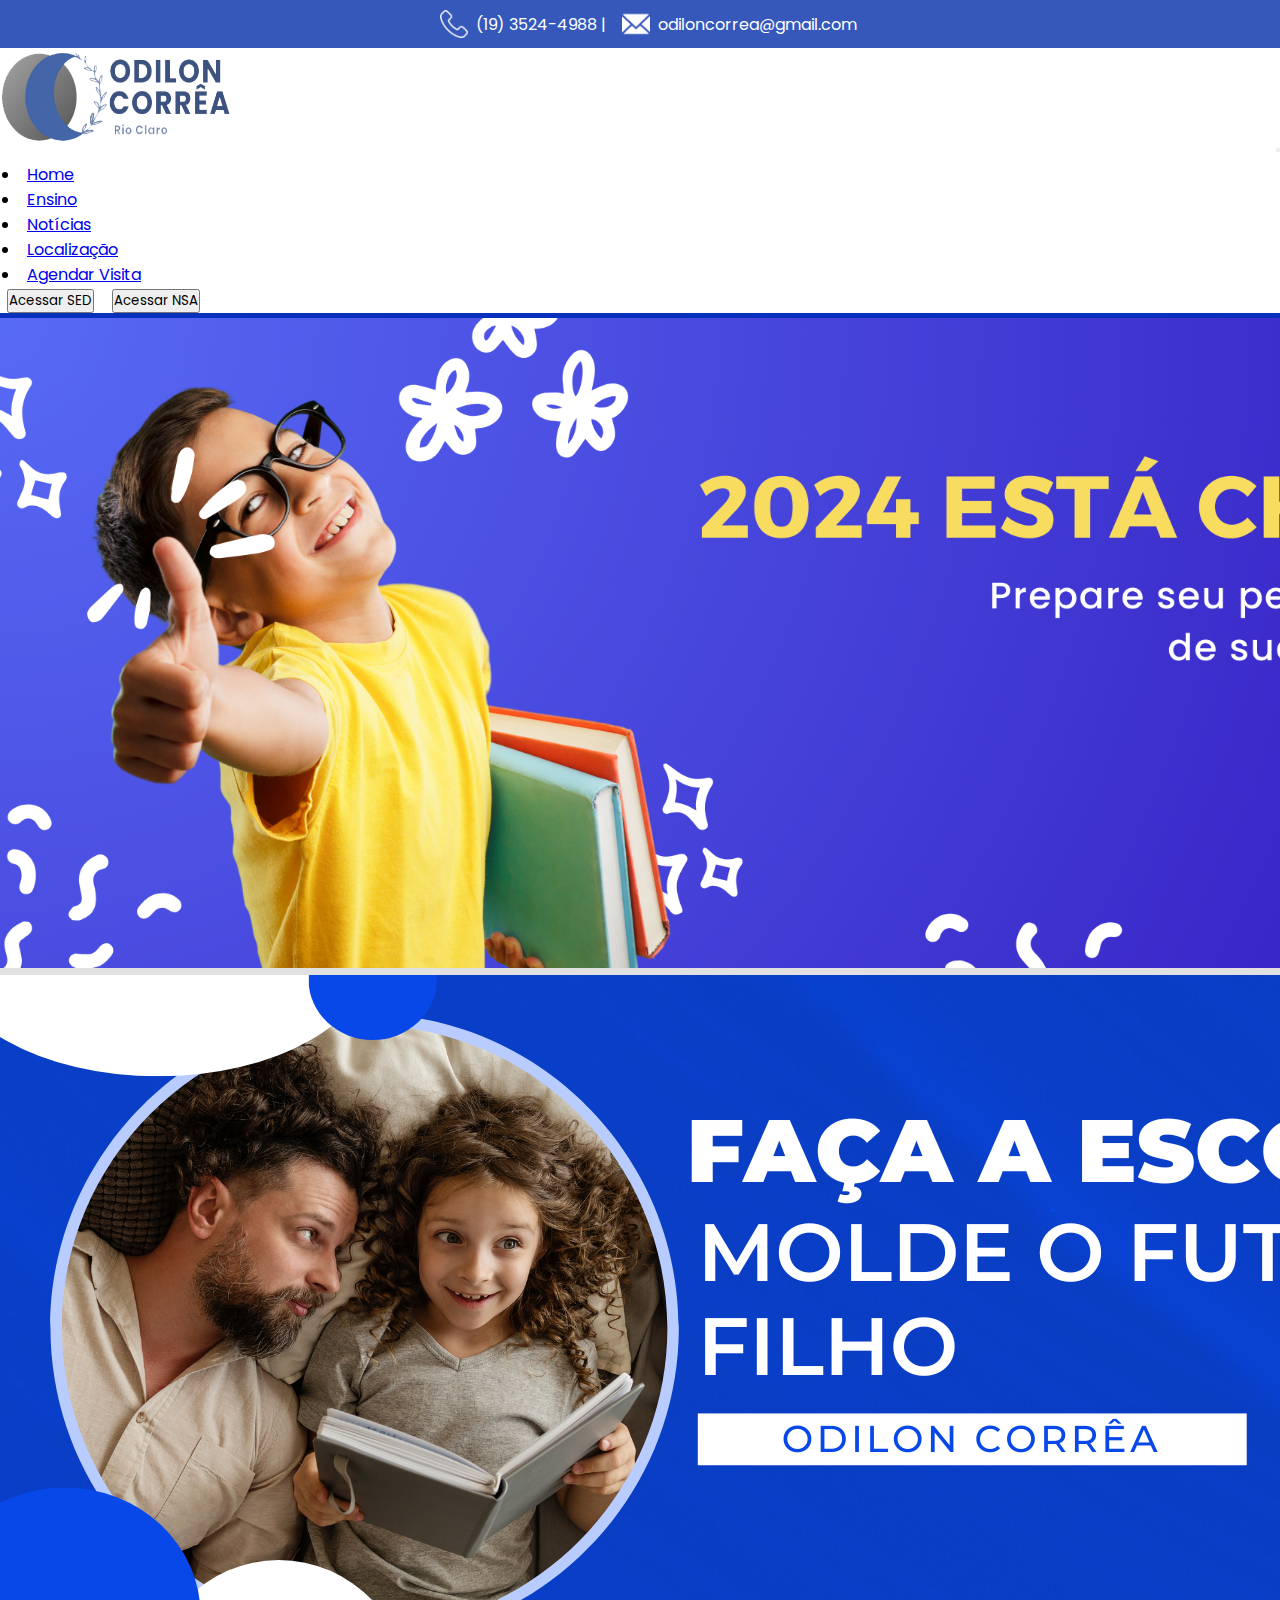
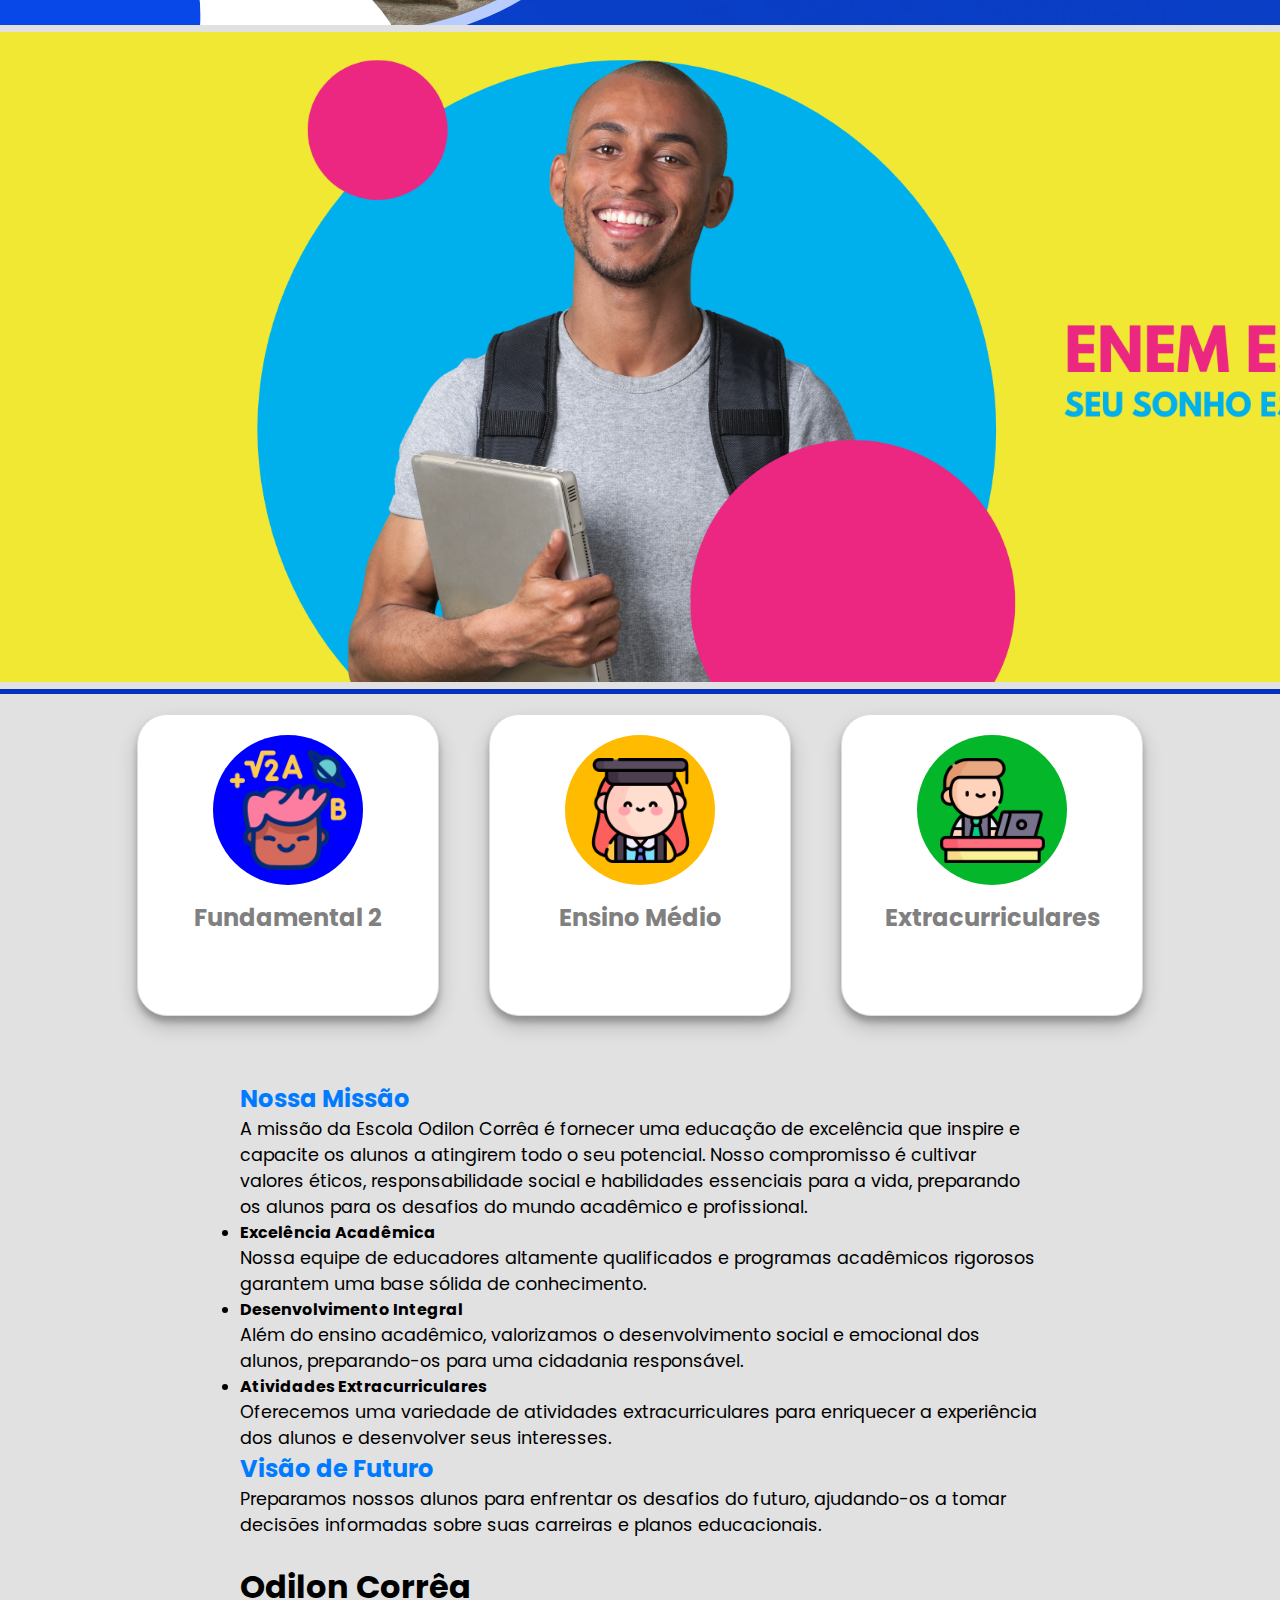
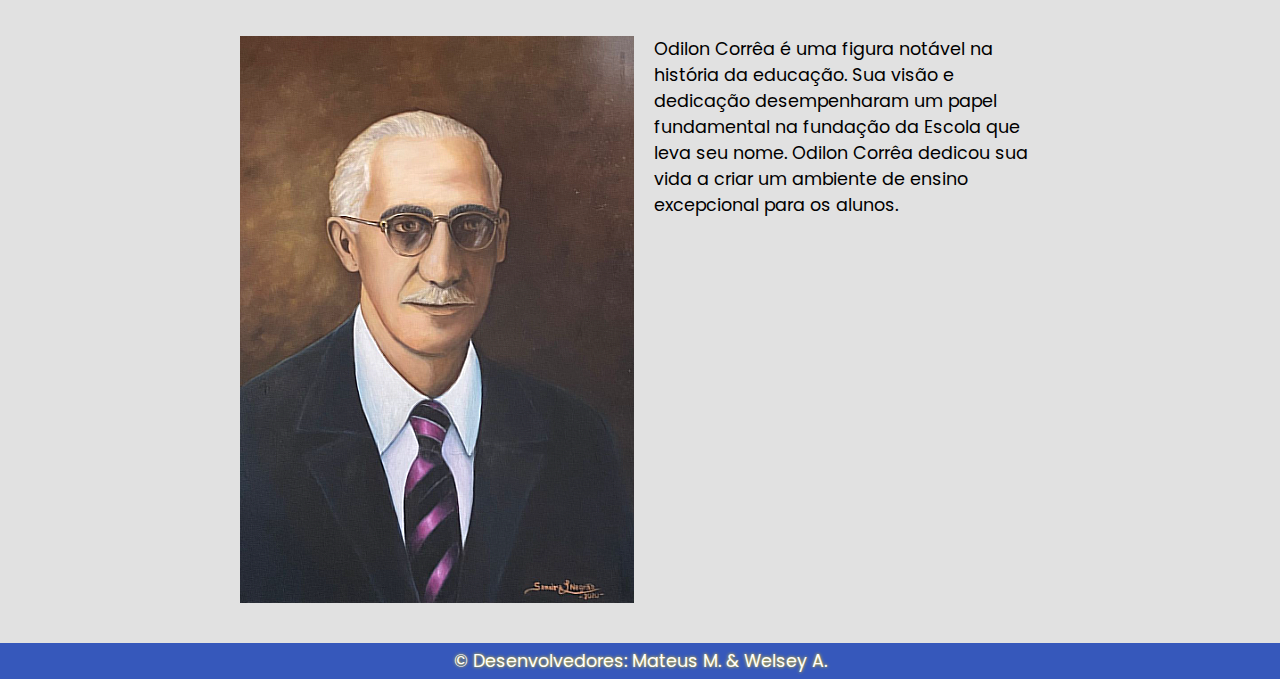
<file: index.html>
<!DOCTYPE html>
<html lang="en">
<head>
 
    <meta charset="UTF-8">
    <meta http-equiv="X-UA-Compatible" content="IE=edge">
    <meta name="viewport" content="width=device-width, initial-scale=1.0">
    <link rel="shortcut icon" href="img/lua icon.png" type="image/x-icon">
    <title>EE Prof. Odilon Corrêa</title>
    <link rel="stylesheet" href="css/odilon.css">
    <link rel="stylesheet" href="https://cdnjs.cloudflare.com/ajax/libs/font-awesome/5.15.3/css/all.min.css">
    <link rel="shortcut icon" href="img/lua icon.png" type="image/x-icon">
    <link href="https://cdn.jsdelivr.net/npm/bootstrap@5.0.2/dist/css/bootstrap.min.css" rel="stylesheet" integrity="sha384-EVSTQN3/azprG1Anm3QDgpJLIm9Nao0Yz1ztcQTwFspd3yD65VohhpuuCOmLASjC" crossorigin="anonymous">
    <script src="https://cdn.jsdelivr.net/npm/bootstrap@5.0.2/dist/js/bootstrap.bundle.min.js" integrity="sha384-MrcW6ZMFYlzcLA8Nl+NtUVF0sA7MsXsP1UyJoMp4YLEuNSfAP+JcXn/tWtIaxVXM" crossorigin="anonymous"></script>
</head>
<body>

  <nav class="nav2">
      <div class="faixa-top">
          <div class="pqp">
              <img src="img/telefone.png"  class="icon">
              <a  href="tel:+551935244988" id="tel" class="num">(19) 3524-4988 |</a>
              <img src="img/email.png"  class="icon">
              <a href="mailto: e021738a@educacao.sp.gov.br?subject=Assunto do email&body=Conteúdo do email que será preenchido automaticamente" id="email">odiloncorrea@gmail.com </a>
              
          </div>
      </div>
  </nav>

  <nav class="navbar navbar-expand-lg navbar-light bg-light">

    <div class="container-fluid">
      <a href="index.html"><img class="lua" src="img/lua.png" width="230px" height="100px" ></a>
      <button class="navbar-toggler" type="button" data-bs-toggle="collapse" data-bs-target="#navbarTogglerDemo01" aria-controls="navbarTogglerDemo01" aria-expanded="false" aria-label="Toggle navigation">
        <span class="navbar-toggler-icon"></span>
      </button>
      <div class="collapse navbar-collapse" id="navbarTogglerDemo01">
        
        <ul class="navbar-nav me-auto mb-2 mb-lg-0">
          <li class="nav-item">
            <a class="nav-link"  href="index.html">Home</a>
          </li>
          <li class="nav-item">
            <a class="nav-link" href="html/Ensino.html">Ensino</a>
          </li>
          <li class="nav-item">
            <a class="nav-link " href="html/Noticias.html">Notícias</a>
          </li>
          <li class="nav-item">
            <a class="nav-link " href="html/Localizacao.html">Localização</a>
          </li>
          <li class="nav-item">
            <a class="nav-link" href="html/Visita.html">Agendar Visita</a>
          </li>
        </ul>
        <a class="nav-link" href="https://sed.educacao.sp.gov.br/" target="_blank"><button class="btn btn-primary" type="button">Acessar SED</button></a>
    <a class="nav-link" href="https://nsa.cps.sp.gov.br/" target="_blank"><button class="btn btn-primary" type="button">Acessar NSA</button></a>
      </div>
    </div>
  </nav>

<div
  class="line">
</div>

<header>
  </header>

  <div id="carouselExampleAutoplaying" class="carousel slide" data-bs-ride="carousel" data-bs-interval="4000">
    <div class="carousel-inner">
      <div class="carousel-item active " >
        <img id="img1" src="img/banner1.png" class="d-block w-100" height="650px" alt="...">
      </div>
      <div class="carousel-item " >
        <img id="img2" src="img/img1.png" class="d-block w-100" height="650px" alt="...">
      </div>
      <div class="carousel-item" >
        <img id="img3" src="img/enem.png" class="d-block w-100" height="650px" alt="...">
      </div>
    </div>
  </div>
  <div class="line">
  </div>
  <div class="container">
    <a href="html/Ensino.html" class="caixa">
        <div class="bola">
            <img id="img01" src="img/estudante.png" alt="Menino Estudante">
        </div>
        <div class="info">
            <h2>Fundamental 2</h2>
        </div>
    </a>
    <a href="html/Ensino.html" class="caixa2">
        <div class="bola2">
            <img id="img02" src="img/atividade.png" alt="Menina Estudante">
        </div>
        <div class="info">
            <h2>Ensino Médio</h2>
        </div>
    </a>
    <a href="html/Ensino.html" class="caixa3">
        <div class="bola3">
            <img id="img02" src="img/aluna.png" alt="Atividade Curricular">
        </div>
        <div class="info">
            <h2>Extracurriculares</h2>
        </div>
    </a>
</div>

  <section class="content"><br>

    <h2>Nossa Missão</h2>
        <p>A missão da Escola Odilon Corrêa é fornecer uma educação de excelência que inspire e capacite os alunos a atingirem todo o seu potencial. Nosso compromisso é cultivar valores éticos, responsabilidade social e habilidades essenciais para a vida, preparando os alunos para os desafios do mundo acadêmico e profissional.</p>
        <div class="highlight">
            <h4><li>Excelência Acadêmica</li></h4>
            <p>Nossa equipe de educadores altamente qualificados e programas acadêmicos rigorosos garantem uma base sólida de conhecimento.</p>
        </div>
        <div class="highlight">
            <h4><li>Desenvolvimento Integral</li></h4>
            <p>Além do ensino acadêmico, valorizamos o desenvolvimento social e emocional dos alunos, preparando-os para uma cidadania responsável.</p>
        </div>
        <div class="highlight">
            <h4><li>Atividades Extracurriculares</li></h4>
            <p>Oferecemos uma variedade de atividades extracurriculares para enriquecer a experiência dos alunos e desenvolver seus interesses.</p>
        </div>
        <h2>Visão de Futuro</h2>
        <p>Preparamos nossos alunos para enfrentar os desafios do futuro, ajudando-os a tomar decisões informadas sobre suas carreiras e planos educacionais.</p><br>
         <h1>Odilon Corrêa</h1><br>
        <div class="conteudo">
          <img src="img/odilon.png" class="img-thumbnail">
          <p> Odilon Corrêa é uma figura notável na história da educação. Sua visão e dedicação desempenharam um papel fundamental na fundação da Escola que leva seu nome. Odilon Corrêa dedicou sua vida a criar um ambiente de ensino excepcional para os alunos.</p>
        </div>
       
</section>




<footer>
  <p>&copy; Desenvolvedores: Mateus M. & Welsey A.</p>
</footer>

</body>
</html>
</file>
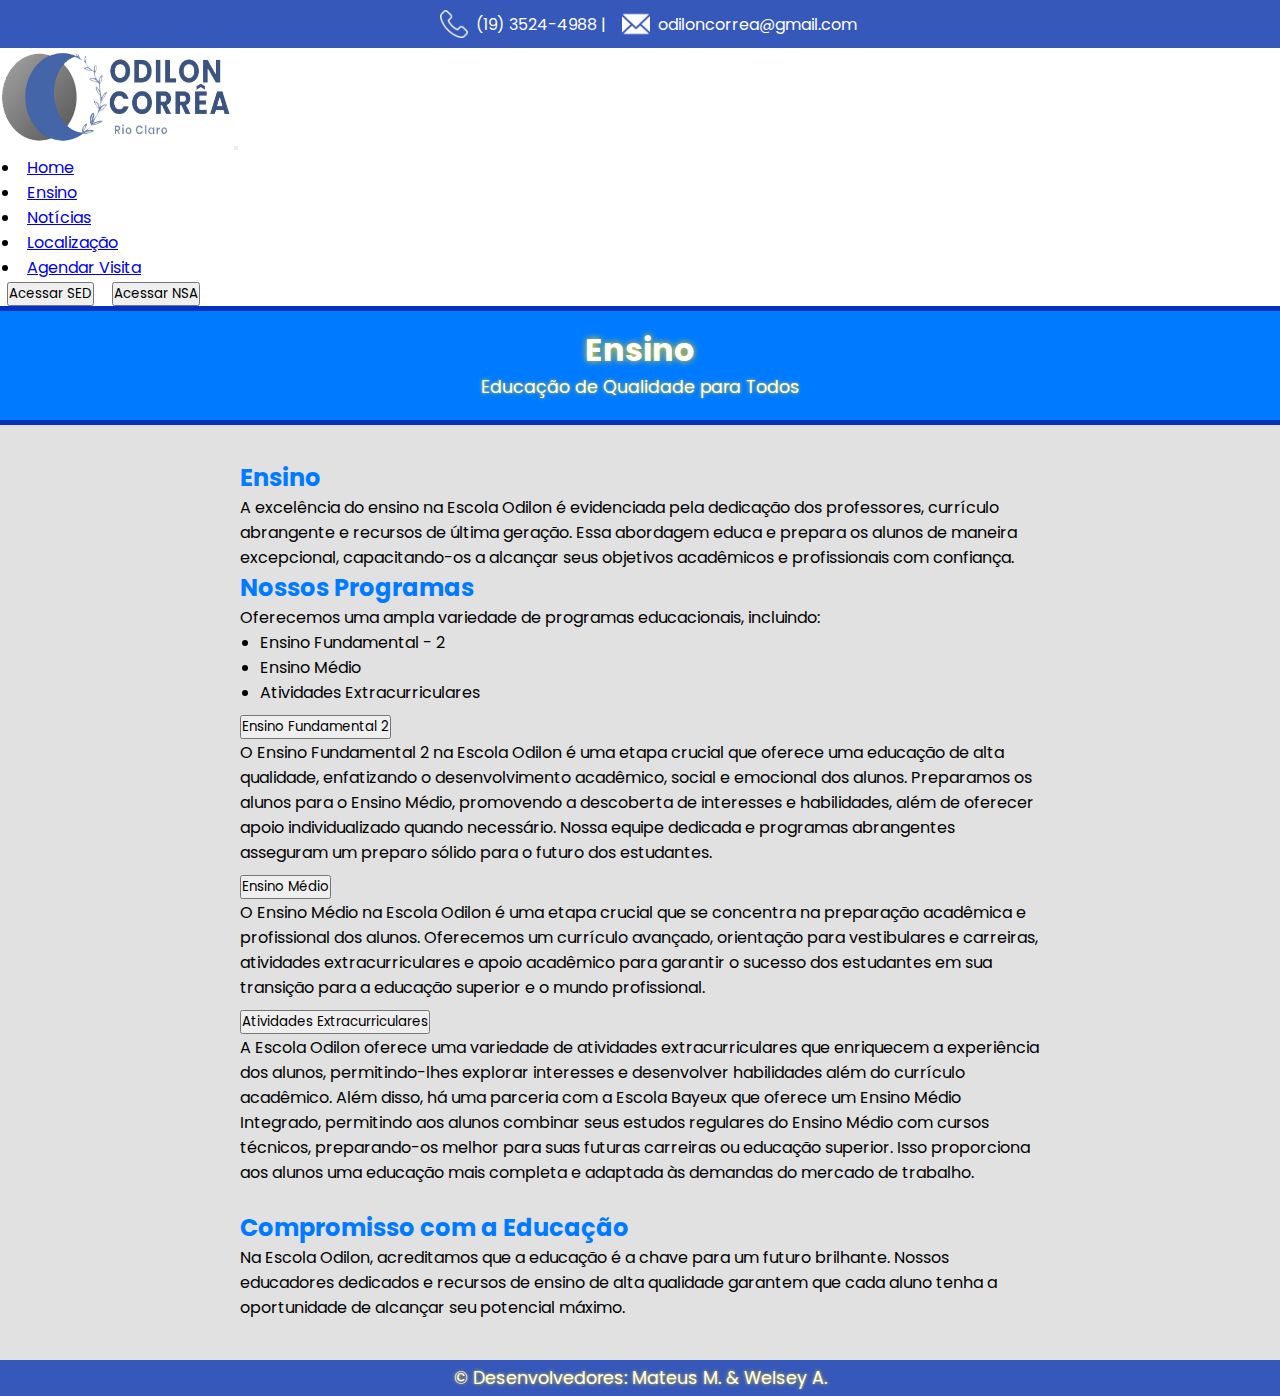
<file: html/Ensino.html>
<!DOCTYPE html>
<html lang="en">
<head>
    <meta charset="UTF-8">
    <meta http-equiv="X-UA-Compatible" content="IE=edge">
    <meta name="viewport" content="width=device-width, initial-scale=1.0">
    <link rel="shortcut icon" href="../img/lua icon.png" type="image/x-icon">
    <title>EE Prof. Odilon Corrêa</title>
    <link rel="stylesheet" href="../css/educacao.css">
    <link rel="stylesheet" href="https://cdnjs.cloudflare.com/ajax/libs/font-awesome/5.15.3/css/all.min.css">
    <link rel="shortcut icon" href="img/lua icon.png" type="image/x-icon">
    <link href="https://cdn.jsdelivr.net/npm/bootstrap@5.0.2/dist/css/bootstrap.min.css" rel="stylesheet" integrity="sha384-EVSTQN3/azprG1Anm3QDgpJLIm9Nao0Yz1ztcQTwFspd3yD65VohhpuuCOmLASjC" crossorigin="anonymous">
    <script src="https://cdn.jsdelivr.net/npm/bootstrap@5.0.2/dist/js/bootstrap.bundle.min.js" integrity="sha384-MrcW6ZMFYlzcLA8Nl+NtUVF0sA7MsXsP1UyJoMp4YLEuNSfAP+JcXn/tWtIaxVXM" crossorigin="anonymous"></script>
</head>
<body>
  <nav class="nav2">
    <div class="faixa-top">
        <div class="pqp">
            <img src="../img/telefone.png"  class="icon">
            <a  href="tel:+551935244988" id="tel" class="num">(19) 3524-4988 |</a>
            <img src="../img/email.png"  class="icon">
            <a href="mailto: e021738a@educacao.sp.gov.br?subject=Assunto do email&body=Conteúdo do email que será preenchido automaticamente" id="email">odiloncorrea@gmail.com </a>
            
        </div>
    </div>
</nav>

  <nav class="navbar navbar-expand-lg navbar-light bg-light">
    <div class="container-fluid">
      <a href="../index.html"><img class="lua" src="../img/lua.png" width="230px" height="100px" ></a>
      <button class="navbar-toggler" type="button" data-bs-toggle="collapse" data-bs-target="#navbarTogglerDemo01" aria-controls="navbarTogglerDemo01" aria-expanded="false" aria-label="Toggle navigation">
        <span class="navbar-toggler-icon"></span>
      </button>
      <div class="collapse navbar-collapse" id="navbarTogglerDemo01">
        
        <ul class="navbar-nav me-auto mb-2 mb-lg-0">
          <li class="nav-item">
            <a class="nav-link"  href="../index.html">Home</a>
          </li>
          <li class="nav-item">
            <a class="nav-link" href="Ensino.html">Ensino</a>
          </li>
          <li class="nav-item">
            <a class="nav-link " href="Noticias.html">Notícias</a>
          </li>
          <li class="nav-item">
            <a class="nav-link " href="Localizacao.html">Localização</a>
          </li>
          <li class="nav-item">
            <a class="nav-link" href="Visita.html">Agendar Visita</a>
          </li>
        </ul>
        <a class="nav-link" href="https://sed.educacao.sp.gov.br/" target="_blank"><button class="btn btn-primary" type="button">Acessar SED</button></a>
    <a class="nav-link" href="https://nsa.cps.sp.gov.br/" target="_blank"><button class="btn btn-primary" type="button">Acessar NSA</button></a>
      </div>
    </div>
  </nav>
  
<div class="line">
</div>
<header class="header">
  <h1>Ensino</h1>
  <p>Educação de Qualidade para Todos</p>
</header>
<div class="line">
</div>

<section class="content">

  <h2>Ensino</h2>
  <p>A excelência do ensino na Escola Odilon é evidenciada pela dedicação dos professores, currículo abrangente e recursos de última geração. Essa abordagem educa e prepara os alunos de maneira excepcional, capacitando-os a alcançar seus objetivos acadêmicos e profissionais com confiança.</p>
  <h2>Nossos Programas</h2>
  <p>Oferecemos uma ampla variedade de programas educacionais, incluindo:</p>
  <ul>
      <li>Ensino Fundamental - 2</li>
      <li>Ensino Médio</li>
      <li>Atividades Extracurriculares</li>
      
  </ul>
  <div class="accordion" id="accordionExample">
    <div class="accordion-item">
      <h2 class="accordion-header">
        <button class="accordion-button " type="button" data-bs-toggle="collapse" data-bs-target="#collapseOne" aria-expanded="true" aria-controls="collapseOne">
          Ensino Fundamental 2 
        </button>
      </h2>
      <div id="collapseOne" class="accordion-collapse collapse show" data-bs-parent="#accordionExample">
        <div id="text_ensino" class="accordion-body">
          O Ensino Fundamental 2 na Escola Odilon é uma etapa crucial que oferece uma educação de alta qualidade, enfatizando o desenvolvimento acadêmico, social e emocional dos alunos. Preparamos os alunos para o Ensino Médio, promovendo a descoberta de interesses e habilidades, além de oferecer apoio individualizado quando necessário. Nossa equipe dedicada e programas abrangentes asseguram um preparo sólido para o futuro dos estudantes.
        </div>
      </div>
    </div>
    <div class="accordion-item">
      <h2 class="accordion-header">
        <button class="accordion-button collapsed" type="button" data-bs-toggle="collapse" data-bs-target="#collapseTwo" aria-expanded="false" aria-controls="collapseTwo">
          Ensino Médio
        </button>
      </h2>
      <div id="collapseTwo" class="accordion-collapse collapse" data-bs-parent="#accordionExample">
        <div id="text_ensino" class="accordion-body">
          O Ensino Médio na Escola Odilon é uma etapa crucial que se concentra na preparação acadêmica e profissional dos alunos. Oferecemos um currículo avançado, orientação para vestibulares e carreiras, atividades extracurriculares e apoio acadêmico para garantir o sucesso dos estudantes em sua transição para a educação superior e o mundo profissional.
        </div>
      </div>
    </div>
    <div class="accordion-item">
      <h2 class="accordion-header">
        <button class="accordion-button collapsed" type="button" data-bs-toggle="collapse" data-bs-target="#collapseThree" aria-expanded="false" aria-controls="collapseThree">
          Atividades Extracurriculares
        </button>
      </h2>
      <div id="collapseThree" class="accordion-collapse collapse" data-bs-parent="#accordionExample">
        <div id="text_ensino" class="accordion-body">
          A Escola Odilon oferece uma variedade de atividades extracurriculares que enriquecem a experiência dos alunos, permitindo-lhes explorar interesses e desenvolver habilidades além do currículo acadêmico. Além disso, há uma parceria com a Escola Bayeux que oferece um Ensino Médio Integrado, permitindo aos alunos combinar seus estudos regulares do Ensino Médio com cursos técnicos, preparando-os melhor para suas futuras carreiras ou educação superior. Isso proporciona aos alunos uma educação mais completa e adaptada às demandas do mercado de trabalho.
        </div>
      </div>
    </div>
    
  </div><br>
  <h2>Compromisso com a Educação</h2>
  <p>Na Escola Odilon, acreditamos que a educação é a chave para um futuro brilhante. Nossos educadores dedicados e recursos de ensino de alta qualidade garantem que cada aluno tenha a oportunidade de alcançar seu potencial máximo.</p>
</section>

<footer>
  <p>&copy; Desenvolvedores: Mateus M. & Welsey A.</p>
</footer>
</body>
</html>
</file>
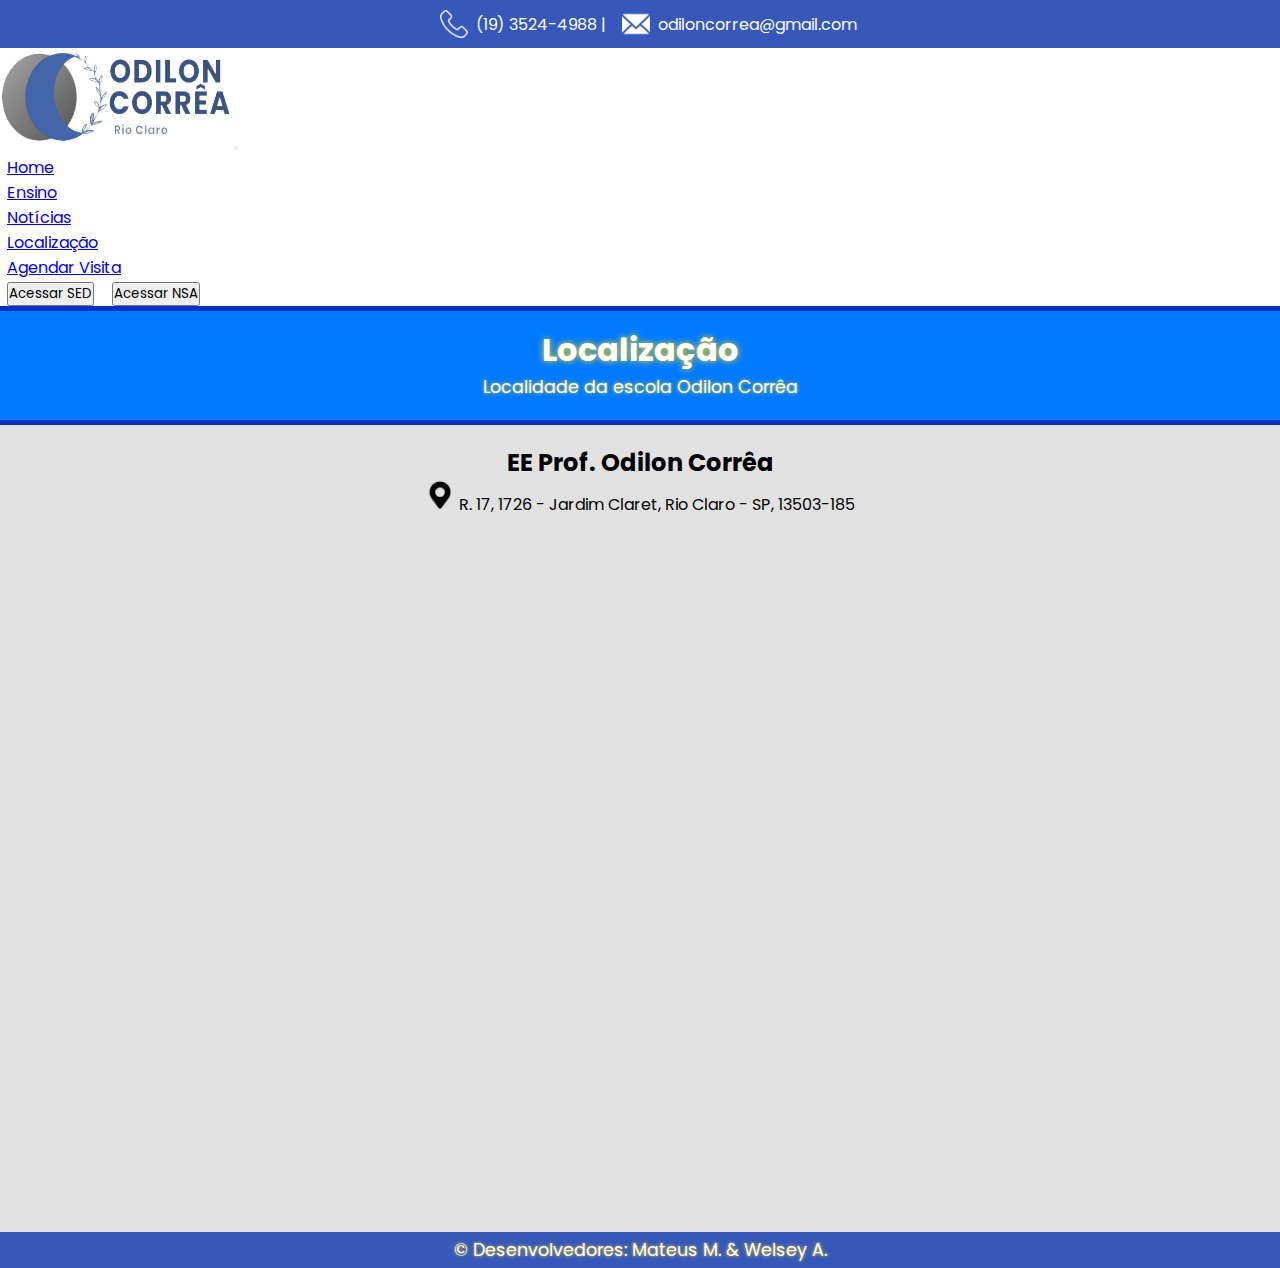
<file: html/Localizacao.html>
<!DOCTYPE html>
<html lang="en">
<head>
    <meta charset="UTF-8">
    <meta http-equiv="X-UA-Compatible" content="IE=edge">
    <meta name="viewport" content="width=device-width, initial-scale=1.0">
    <link rel="shortcut icon" href="../img/lua icon.png" type="image/x-icon">
    <title>EE Prof. Odilon Corrêa</title>
    <link rel="stylesheet" href="../css/local.css">
    <link rel="stylesheet" href="https://cdnjs.cloudflare.com/ajax/libs/font-awesome/5.15.3/css/all.min.css">
    <link href="https://cdn.jsdelivr.net/npm/bootstrap@5.0.2/dist/css/bootstrap.min.css" rel="stylesheet" integrity="sha384-EVSTQN3/azprG1Anm3QDgpJLIm9Nao0Yz1ztcQTwFspd3yD65VohhpuuCOmLASjC" crossorigin="anonymous">
    <script src="https://cdn.jsdelivr.net/npm/bootstrap@5.0.2/dist/js/bootstrap.bundle.min.js" integrity="sha384-MrcW6ZMFYlzcLA8Nl+NtUVF0sA7MsXsP1UyJoMp4YLEuNSfAP+JcXn/tWtIaxVXM" crossorigin="anonymous"></script>
</head>
<body>
  <nav class="nav2">
    <div class="faixa-top">
        <div class="pqp">
            <img src="../img/telefone.png"  class="icon">
            <a  href="tel:+551935244988" id="tel" class="num">(19) 3524-4988 |</a>
            <img src="../img/email.png"  class="icon">
            <a href="mailto: e021738a@educacao.sp.gov.br?subject=Assunto do email&body=Conteúdo do email que será preenchido automaticamente" id="email">odiloncorrea@gmail.com </a>  
        </div>
    </div>
</nav>

    <nav class="navbar navbar-expand-lg navbar-light bg-light">
      <div class="container-fluid">
        <a href="../index.html"><img class="lua" src="../img/lua.png" width="230px" height="100px" ></a>
        <button class="navbar-toggler" type="button" data-bs-toggle="collapse" data-bs-target="#navbarTogglerDemo01" aria-controls="navbarTogglerDemo01" aria-expanded="false" aria-label="Toggle navigation">
          <span class="navbar-toggler-icon"></span>
        </button>
        <div class="collapse navbar-collapse" id="navbarTogglerDemo01">
          
          <ul class="navbar-nav me-auto mb-2 mb-lg-0">
            <li class="nav-item">
              <a class="nav-link"  href="../index.html">Home</a>
            </li>
            <li class="nav-item">
              <a class="nav-link" href="Ensino.html">Ensino</a>
            </li>
            <li class="nav-item">
              <a class="nav-link " href="Noticias.html">Notícias</a>
            </li>
            <li class="nav-item">
              <a class="nav-link " href="Localizacao.html">Localização</a>
            </li>
            <li class="nav-item">
              <a class="nav-link" href="Visita.html">Agendar Visita</a>
            </li>
          </ul>
          <a class="nav-link" href="https://sed.educacao.sp.gov.br/" target="_blank"><button class="btn btn-primary" type="button">Acessar SED</button></a>
      <a class="nav-link" href="https://nsa.cps.sp.gov.br/" target="_blank"><button class="btn btn-primary" type="button">Acessar NSA</button></a>
        </div>
      </div>
    </nav>
    
  <div class="line">
  </div>
  <header class="header">
    <h1>Localização</h1>
    <p>Localidade da escola Odilon Corrêa</p>
</header>
<div class="line">
</div>

<div class="localidade">
  <h2>EE Prof. Odilon Corrêa</h2>
  <img  src="../img/localizacao.png" alt=""> R. 17, 1726 - Jardim Claret, Rio Claro - SP, 13503-185

</div>

<div id="mapa">
  <iframe src="https://www.google.com/maps/embed?pb=!1m18!1m12!1m3!1d3688.5577426222717!2d-47.57858061364818!3d-22.408023967645796!2m3!1f0!2f0!3f0!3m2!1i1024!2i768!4f13.1!3m3!1m2!1s0x94c7db1af612440b%3A0xd460c0a62c020906!2sEE%20Prof.%20Odilon%20Corr%C3%AAa!5e0!3m2!1spt-BR!2sbr!4v1696000064221!5m2!1spt-BR!2sbr" allowfullscreen="" loading="lazy" referrerpolicy="no-referrer-when-downgrade"></iframe>
</div>

  <footer>
    <p>&copy; Desenvolvedores: Mateus M. & Welsey A.</p>
  </footer>
</body>
</html>
</file>
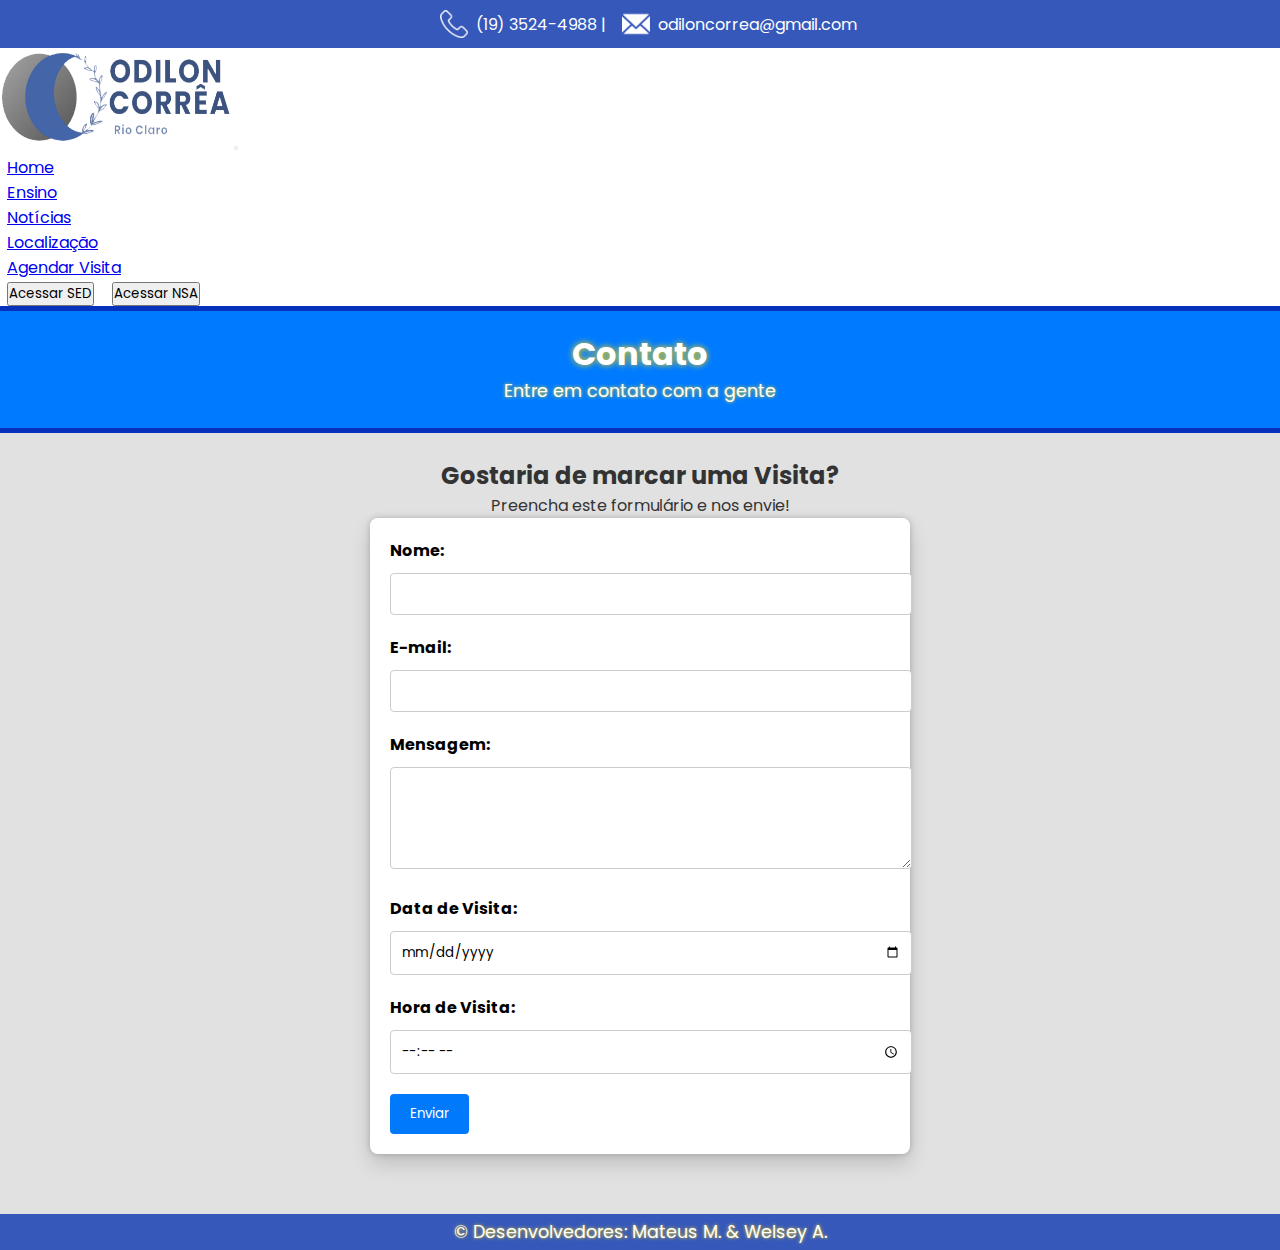
<file: html/Visita.html>
<!DOCTYPE html>
<html lang="en">
<head>
    <meta charset="UTF-8">
    <meta http-equiv="X-UA-Compatible" content="IE=edge">
    <meta name="viewport" content="width=device-width, initial-scale=1.0">
    <link rel="shortcut icon" href="../img/lua icon.png" type="image/x-icon">
    <title>EE Prof. Odilon Corrêa</title>
    <script src="../Js/script.js"></script>
    <link rel="stylesheet" href="../css/contato.css">
    <link rel="stylesheet" href="https://cdnjs.cloudflare.com/ajax/libs/font-awesome/5.15.3/css/all.min.css">
    <link rel="shortcut icon" href="img/lua icon.png" type="image/x-icon">
    <link href="https://cdn.jsdelivr.net/npm/bootstrap@5.0.2/dist/css/bootstrap.min.css" rel="stylesheet" integrity="sha384-EVSTQN3/azprG1Anm3QDgpJLIm9Nao0Yz1ztcQTwFspd3yD65VohhpuuCOmLASjC" crossorigin="anonymous">
    <script src="https://cdn.jsdelivr.net/npm/bootstrap@5.0.2/dist/js/bootstrap.bundle.min.js" integrity="sha384-MrcW6ZMFYlzcLA8Nl+NtUVF0sA7MsXsP1UyJoMp4YLEuNSfAP+JcXn/tWtIaxVXM" crossorigin="anonymous"></script>
</head>
<body>
  <nav class="nav2">
    <div class="faixa-top">
        <div class="pqp">
            <img src="../img/telefone.png"  class="icon">
            <a  href="tel:+551935244988" id="tel" class="num">(19) 3524-4988 |</a>
            <img src="../img/email.png"  class="icon">
            <a href="mailto: e021738a@educacao.sp.gov.br?subject=Assunto do email&body=Conteúdo do email que será preenchido automaticamente" id="email">odiloncorrea@gmail.com </a>
            
        </div>
    </div>
</nav>

  <nav class="navbar navbar-expand-lg navbar-light bg-light">
    <div class="container-fluid">
      <a href="../index.html"><img class="lua" src="../img/lua.png" width="230px" height="100px" ></a>
      <button class="navbar-toggler" type="button" data-bs-toggle="collapse" data-bs-target="#navbarTogglerDemo01" aria-controls="navbarTogglerDemo01" aria-expanded="false" aria-label="Toggle navigation">
        <span class="navbar-toggler-icon"></span>
      </button>
      <div class="collapse navbar-collapse" id="navbarTogglerDemo01">
        <ul class="navbar-nav me-auto mb-2 mb-lg-0">
          <li class="nav-item">
            <a class="nav-link"  href="../index.html">Home</a>
          </li>
          <li class="nav-item">
            <a class="nav-link" href="Ensino.html">Ensino</a>
          </li>
          <li class="nav-item">
            <a class="nav-link " href="Noticias.html">Notícias</a>
          </li>
          <li class="nav-item">
            <a class="nav-link " href="Localizacao.html">Localização</a>
          </li>
          <li class="nav-item">
            <a class="nav-link" href="Visita.html">Agendar Visita</a>
          </li>
        </ul>
        <a class="nav-link" href="https://sed.educacao.sp.gov.br/" target="_blank"><button class="btn btn-primary" type="button">Acessar SED</button></a>
    <a class="nav-link" href="https://nsa.cps.sp.gov.br/" target="_blank"><button class="btn btn-primary" type="button">Acessar NSA</button></a>
      </div>
    </div>
  </nav>
  
  <div
  class="line">
</div>

<header class="header">
  <h1>Contato</h1>
  <p>Entre em contato com a gente</p>
</header>

<div class="line">
</div>

  <div class="formulario">
    
    <h2>Gostaria de marcar uma Visita?</h2>
    <p>Preencha este formulário e nos envie!</p>
  
    <form>
        <label for="nome">Nome:</label>
        <input type="text" id="nome" name="nome" required>
        
        <label for="email">E-mail:</label>
        <input type="email" id="email01" name="email" required>
        
        <label for="mensagem">Mensagem:</label>
        <textarea id="mensagem" name="mensagem" rows="4" required></textarea>
        
        <label for="data_visita">Data de Visita:</label>
        <input type="date" id="data_visita" name="data_visita" required>
        
        <label for="hora_visita">Hora de Visita:</label>
        <input type="time" id="hora_visita" name="hora_visita" required>
        
        <input type="submit" onclick="enviar()" value="Enviar">
    </form></div>
  
  
  <footer>
  <p>&copy; Desenvolvedores: Mateus M. & Welsey A.</p>
  </footer>

</body>
</html>
</file>
<file: css/odilon.css>
@import url('https://fonts.googleapis.com/css2?family=Poppins:wght@500&display=swap');
*{
    padding: 0;
    margin: 0;
    font-family: Poppins;
    
}
.nav2{
    margin: 0;
    
}
.faixa-top{
    background-color: rgb(54, 88, 187);
    color: #fff;
    margin: 0%;
    height: 3rem;
    display: flex;
}
.pqp{
    margin-right: auto;
    margin-left: auto;
    align-items: center;
    display: flex;
}
.icon{
    height: 1.75rem;
    width: 1.75rem;
    margin-right: 0.5em;
    margin-left: 1em;
   
}
#icon2{
    padding: 0.2em;
    margin-right: 0.5rem;
    right: initial;
}
#email{
    text-decoration: none;
    color: white;
}
a.num{
    color: white;
    text-decoration: none;
}

.navbar{
    background-color: white;
}
.line{
    content: '';
    width: 100%;
    height: 5px;
    background-color: #0731bd;
    position: absolute;
    
}
.fab{
    font-size: 1.7rem;
    
}
body{
    background-color: rgb(225, 225, 225);
}
.hm{
    display: inline-flex;
    padding-left: 40rem;
    padding-top: 1rem;
    padding-bottom: 1rem;
    
}

header {
    padding: 2.5px;
}

h1 {
    margin: 0;
}

p {
    font-size: 1.1rem;
}

.content {
    max-width: 800px;
    margin: 20px auto;
    padding: 20px;
}

h2 {
    color: #007BFF;
}

ul {
    list-style-type: disc;
    padding-left: 20px;
}

footer {
    background-color: rgb(54, 88, 187);
    color: white;
    text-align: center;
    padding: 5px 0;
    width: 100%;
    text-shadow: gold 0 0 0.2em;
}

a.num:hover{
    color: rgb(190, 190, 190);
}

#email:hover{
    color: rgb(190, 190, 190);
}

.caixa {
    
    width: 300px;
    height: 300px;
    background-color: white;
    display: flex;
    flex-direction: column;
    justify-content: flex-start;
    align-items: center;
    overflow: hidden;
    transition: all 0.3s ease;
    position: relative;
    border: 1px solid #ddd;
    border-radius: 30px;
    margin-top: 15px;
    text-decoration: none;
    box-shadow: 0 10px 20px rgba(0, 0, 0, 0.19), 0 6px 6px rgba(0, 0, 0, 0.23);
}

.bola {
    width: 150px;
    height: 150px;
    background-color: blue;
    border-radius: 50%;
    display: flex;
    flex-direction: column;
    justify-content: center;
    align-items: center;
    transition: background-color 0.3s ease, transform 0.3s ease;
    margin-top: 20px;
}


.caixa:hover {
    transform: scale(1.1);
    background-color: blue;
}

.caixa:hover .bola {
    background-color: white;
    color: blue;
}

.caixa:hover h2{
    color: white;
}

.caixa h2{

    color: gray;
    margin: 0;
    font-weight: bold;

}

.caixa2 {
    
    width: 300px;
    height: 300px;
    background-color: white;
    display: flex;
    flex-direction: column;
    justify-content: flex-start;
    align-items: center;
    overflow: hidden;
    transition: all 0.3s ease;
    position: relative;
    border: 1px solid #ddd;
    border-radius: 30px;
    margin-left: 50px;
    margin-right: 50px;
    margin-top: 15px;
    text-decoration: none;
    box-shadow: 0 10px 20px rgba(0, 0, 0, 0.19), 0 6px 6px rgba(0, 0, 0, 0.23);
}

.bola2 {
    width: 150px;
    height: 150px;
    background-color: rgb(255, 187, 0);
    border-radius: 50%;
    display: flex;
    flex-direction: column;
    justify-content: center;
    align-items: center;
    transition: background-color 0.3s ease, transform 0.3s ease;
    margin-top: 20px;
}


.caixa2:hover {
    transform: scale(1.1);
    background-color: rgb(255, 174, 0);
}

.caixa2:hover .bola2 {
    background-color: white;
    color: rgb(255, 153, 0);
}

.caixa2:hover h2{
    color: white;
}
.caixa2 h2{


    color: gray;
    margin: 0;
    font-weight: bold;

}

.caixa3 {
    
    width: 300px;
    height: 300px;
    background-color: white;
    display: flex;
    flex-direction: column;
    justify-content: flex-start;
    align-items: center;
    overflow: hidden;
    transition: all 0.3s ease;
    position: relative;
    border: 1px solid #ddd;
    border-radius: 30px;
    margin-top: 15px;
    text-decoration: none;
    box-shadow: 0 10px 20px rgba(0, 0, 0, 0.19), 0 6px 6px rgba(0, 0, 0, 0.23);
}

.bola3 {
    width: 150px;
    height: 150px;
    background-color: rgb(3, 182, 42);
    border-radius: 50%;
    display: flex;
    flex-direction: column;
    justify-content: center;
    align-items: center;
    transition: background-color 0.3s ease, transform 0.3s ease;
    margin-top: 20px;
}


.caixa3:hover {
    transform: scale(1.1);
    background-color: rgb(3, 182, 42);
}

.caixa3:hover .bola3 {
    background-color: white;
    color: rgb(3, 182, 42);
}

.caixa3:hover h2{
    color: white;
}
.caixa3 h2{


    color: gray;
    margin: 0;
    font-weight: bold;

}

@media screen and (max-width:765px) {
    .caixa {
        width: 100%; /* Ocupa toda a largura disponível */
        height: 200px;
        margin: 0; /* Remove a margem superior */
    }

    .bola {
        width: 100px; /* Tamanho menor para a bola */
        height: 100px;
    }

    .caixa h2 {
        font-size: 16px; /* Tamanho de fonte menor */
    }

    .caixa2 {
        width: 100%; /* Ocupa toda a largura disponível */
        height: 200px;
        margin: 10px; /* Remove a margem superior */
    }

    .bola2 {
        width: 100px; /* Tamanho menor para a bola */
        height: 100px;
    }

    .caixa2 h2 {
        font-size: 16px; /* Tamanho de fonte menor */
    }
    .caixa3 {
        width: 100%; /* Ocupa toda a largura disponível */
        height: 200px;
        margin: 0; /* Remove a margem superior */
    }

    .bola3 {
        width: 100px; /* Tamanho menor para a bola */
        height: 100px;
    }

    .caixa3 h2 {
        font-size: 16px; /* Tamanho de fonte menor */
    }

    #img1{
        width: 200px;
        height: 500px;
    }
    
    
    #img2{
        width: 200px;
        height: 500px;
    }

    #img3{
        width: 200px;
        height: 500px;
    }

}
@media screen and (max-width:650px) {
    .caixa {
        width: 100%; /* Ocupa toda a largura disponível */
        height: 200px;
        margin: 0; /* Remove a margem superior */
    }

    .bola {
        width: 100px; /* Tamanho menor para a bola */
        height: 100px;
    }

    .caixa h2 {
        font-size: 16px; /* Tamanho de fonte menor */
    }

    .caixa2 {
        width: 100%; /* Ocupa toda a largura disponível */
        height: 200px;
        margin: 10px; /* Remove a margem superior */
    }

    .bola2 {
        width: 100px; /* Tamanho menor para a bola */
        height: 100px;
    }

    .caixa2 h2 {
        font-size: 16px; /* Tamanho de fonte menor */
    }
    .caixa3 {
        width: 100%; /* Ocupa toda a largura disponível */
        height: 200px;
        margin: 0; /* Remove a margem superior */
    }

    .bola3 {
        width: 100px; /* Tamanho menor para a bola */
        height: 100px;
    }

    .caixa3 h2 {
        font-size: 16px; /* Tamanho de fonte menor */
    }

    #img1{
        width: 200px;
        height: 400px;
    }
    
    
    #img2{
        width: 200px;
        height: 400px;
    }

    #img3{
        width: 200px;
        height: 400px;
    }

    
}

@media screen and (max-width:550px) {
    .caixa {
        width: 100%; /* Ocupa toda a largura disponível */
        height: 200px;
        margin: 0; /* Remove a margem superior */
    }

    .bola {
        width: 100px; /* Tamanho menor para a bola */
        height: 100px;
    }

    .caixa h2 {
        font-size: 16px; /* Tamanho de fonte menor */
    }

    .caixa2 {
        width: 100%; /* Ocupa toda a largura disponível */
        height: 200px;
        margin: 10px; /* Remove a margem superior */
    }

    .bola2 {
        width: 100px; /* Tamanho menor para a bola */
        height: 100px;
    }

    .caixa2 h2 {
        font-size: 16px; /* Tamanho de fonte menor */
    }
    .caixa3 {
        width: 100%; /* Ocupa toda a largura disponível */
        height: 200px;
        margin: 0; /* Remove a margem superior */
    }

    .bola3 {
        width: 100px; /* Tamanho menor para a bola */
        height: 100px;
    }

    .caixa3 h2 {
        font-size: 16px; /* Tamanho de fonte menor */
    }

    #img1{
        width: 200px;
        height: 300px;
    }
    
    
    #img2{
        width: 200px;
        height: 300px;
    }

    #img3{
        width: 200px;
        height: 300px;
    }

    
}

@media screen and (max-width:450px) {
    .caixa {
        width: 100%; /* Ocupa toda a largura disponível */
        height: 170px;
        margin: 0; /* Remove a margem superior */
    }

    .bola {
        width: 80px; /* Tamanho menor para a bola */
        height: 80px;
    }

    .caixa h2 {
        font-size: 12px; /* Tamanho de fonte menor */
    }

    .caixa2 {
        width: 100%; /* Ocupa toda a largura disponível */
        height: 170px;
        margin: 10px; /* Remove a margem superior */
    }

    .bola2 {
        width: 80px; /* Tamanho menor para a bola */
        height: 80px;
    }

    .caixa2 h2 {
        font-size: 12px; /* Tamanho de fonte menor */
    }
    
    .caixa3 {
        width: 100%; /* Ocupa toda a largura disponível */
        height: 170px;
        margin: 0; /* Remove a margem superior */
    }

    .bola3 {
        width: 80px; /* Tamanho menor para a bola */
        height: 80px;
    }

    .caixa3 h2 {
        font-size: 12px; /* Tamanho de fonte menor */
    }

    #img1{
        width: 150px;
        height: 150px;
    }
    
    
    #img2{
        width: 150px;
        height: 150px;
    }

    #img3{
        width: 150px;
        height: 150px;
    }

    p{

        font-size: 13px;
    }

    #email{
        font-size: 13px;
    }

    #tel{
        font-size: 13px;
    }

    .icon{
        width: 20px;
        height: 20px;
    }

    

}


@media screen and (max-width:365px) {
    .caixa {
        width: 100%; /* Ocupa toda a largura disponível */
        height: 150px;
        margin: 0; /* Remove a margem superior */
    }

    .bola {
        width: 70px; /* Tamanho menor para a bola */
        height: 70px;
    }

    .caixa h2 {
        font-size: 11px; /* Tamanho de fonte menor */
    }

    .caixa2 {
        width: 100%; /* Ocupa toda a largura disponível */
        height: 150px;
        margin: 10px; /* Remove a margem superior */
    }

    .bola2 {
        width: 70px; /* Tamanho menor para a bola */
        height: 70px;
    }

    .caixa2 h2 {
        font-size: 11px; /* Tamanho de fonte menor */
    }
    
    .caixa3 {
        width: 100%; /* Ocupa toda a largura disponível */
        height: 150px;
        margin: 0; /* Remove a margem superior */
    }

    .bola3 {
        width: 70px; /* Tamanho menor para a bola */
        height: 70px;
    }

    .caixa3 h2 {
        font-size: 11px; /* Tamanho de fonte menor */
    }

    #img1{
        width: 150px;
        height: 150px;
    }
    
    
    #img2{
        width: 150px;
        height: 150px;
    }

    #img3{
        width: 150px;
        height: 150px;
    }

    p{

        font-size: 13px;
    }

    #email{
        font-size: 12px;
    }

    #tel{
        font-size: 12px;
    }

    .icon{
        width: 15px;
        height: 15px;
    }

   
}


.container {
    display: flex;
    justify-content: center;
    align-items: center;
    padding-top: 10px;
}

.info{
    padding-top: 15px;
}

#img01{
    width: 80%;
    height: 80%;
}


#img02{
    width: 70%;
    height: 70%;
}

.conteudo {
    display: flex;
    align-items: flex-start; 
}

.conteudo img {
    max-width: 50%; 
    margin-right: 20px;
    border: 0;
}

.conteudo p {
    flex: 1;
}

a.nav-link{
padding: 0%;
margin: 7px;
    
}


.navbar-toggler{
    display: flex;
   margin-bottom: 10px;
    margin-left: auto;
}

.lua{
    margin: 0%;
    display: block;
}
</file>
<file: css/educacao.css>
@import url('https://fonts.googleapis.com/css2?family=Poppins:wght@500&display=swap');
*{
    padding: 0;
    margin: 0;
    font-family: Poppins;
}
.nav2{
    margin: 0;
    
}
.faixa-top{
    background-color: rgb(54, 88, 187);
    color: #fff;
    margin: 0%;
    height: 3rem;
    display: flex;
}
.pqp{
    margin-right: auto;
    margin-left: auto;
    align-items: center;
    display: flex;
}
.icon{
    height: 1.75rem;
    width: 1.75rem;
    margin-right: 0.5em;
    margin-left: 1em;
   
}
#icon2{
    padding: 0.2em;
    margin-right: 0.5rem;
    right: initial;
}
#email{
    text-decoration: none;
    color: white;
}
a.num{
    color: white;
    text-decoration: none;
}

.navbar{
    background-color: white;
}
.line{
    content: '';
    width: 100%;
    height: 5px;
    background-color: #0731bd;
    position: absolute;
    
}
.fab{
    font-size: 1.7rem;
    
}
body{
    background-color: rgb(225, 225, 225);
}
.hm{
    display: inline-flex;
    padding-left: 40rem;
    padding-top: 1rem;
    padding-bottom: 1rem;
    
}

header {
    background-color: #007BFF;
    color: white;
    text-align: center;
    padding: 20px;
}

h1 {
    color: white;
    margin: 0;
    text-shadow: gold 0 0 0.2em;
}

.header p, footer {
    font-size: 1.1rem;
    text-shadow: gold 0 0 0.2em;
}

.content {
    max-width: 800px;
    margin: 20px auto;
    padding: 20px;
}

h2 {
    color: #007BFF;
}

ul {
    list-style-type: disc;
    padding-left: 20px;
}

footer {
    background-color: rgb(54, 88, 187);
    color: white;
    text-align: center;
    padding: 5px 0;
    width: 100%;
}

a.num:hover{
    color: rgb(190, 190, 190);
}

#email:hover{
    color: rgb(190, 190, 190);
}



a.nav-link{
    padding: 0%;
    margin: 7px;
        
    }
    
    @media screen and (max-width:450px) {
       
        p{
    
            font-size: 13px;
        }

        #email{
            font-size: 13px;
        }
    
        #tel{
            font-size: 13px;
        }
    
        .icon{
            width: 20px;
            height: 20px;
        }
    
    }

    @media screen and (max-width:365px) {
       
        p{
    
            font-size: 13px;
        }

        #email{
            font-size: 12px;
        }
    
        #tel{
            font-size: 12px;
        }
    
        .icon{
            width: 15px;
            height: 15px;
        }
    
        #text_ensino{
            font-size: 13px;    
        
        }
    }
</file>
<file: css/local.css>
@import url('https://fonts.googleapis.com/css2?family=Poppins:wght@500&display=swap');
*{
    padding: 0;
    margin: 0;
    font-family: Poppins;
}
.nav2{
    margin: 0;
    
}
.faixa-top{
    background-color: rgb(54, 88, 187);
    color: #fff;
    margin: 0%;
    height: 3rem;
    display: flex;
}
.pqp{
    margin-right: auto;
    margin-left: auto;
    align-items: center;
    display: flex;
}
.icon{
    height: 1.75rem;
    width: 1.75rem;
    margin-right: 0.5em;
    margin-left: 1em;
   
}
#icon2{
    padding: 0.2em;
    margin-right: 0.5rem;
    right: initial;
}
#email{
    text-decoration: none;
    color: white;
}
a.num{
    color: white;
    text-decoration: none;
}

.navbar{
    background-color: white;
}
.line{
    content: '';
    width: 100%;
    height: 5px;
    background-color: #0731bd;
    position: absolute;
    
}
.fab{
    font-size: 1.7rem;
    
}
body{
    background-color: rgb(225, 225, 225);
}

a.num:hover{
    color: rgb(190, 190, 190);
}

#email:hover{
    color: rgb(190, 190, 190);
}

footer {
    background-color: rgb(54, 88, 187);
    color: white;
    text-align: center;
    padding: 5px 0;
    width: 100%;
}

header {
    background-color: #007BFF;
    color: white;
    text-align: center;
    padding: 20px;
}

h1 {
    color: white;
    margin: 0;
    text-shadow: gold 0 0 0.2em;
}

.header p, footer {
    font-size: 1.1rem;
    text-shadow: gold 0 0 0.2em;
}

a.nav-link{
    padding: 0%;
    margin: 7px;
        
}

.localidade{
    margin: 25px;
    text-align: center;
}

.localidade img{
    width: 30px;
    height: 30px;
}

#mapa {
    display: flex;
    justify-content: center;
    align-items: center;
    margin-bottom: 40px;
}

#mapa iframe {
    width: 800px;
    height: 650px; 
    border: 0;
}

@media screen and (max-width:565px) {
       
    p{

        font-size: 13px;
    }

    #email{
        font-size: 12px;
    }

    #tel{
        font-size: 12px;
    }

    .icon{
        width: 15px;
        height: 15px;
    }

    #mapa{
        width: 350px;
        height: 300px;
        margin-left: auto;
        margin-right: auto;
        margin-top: 250px;
        margin-bottom: 300px;
     }
    
}

@media screen and (max-width:450px) {
       
    p{

        font-size: 13px;
    }

    #email{
        font-size: 13px;
    }

    #tel{
        font-size: 13px;
    }

    .icon{
        width: 20px;
        height: 20px;
    }

    #mapa{
        width: 320px;
        height: 300px;
        margin-left: auto;
        margin-right: auto;
        margin-top: 250px;
        margin-bottom: 300px;
     }
    

}

@media screen and (max-width:365px) {
       
    p{

        font-size: 13px;
    }

    #email{
        font-size: 12px;
    }

    #tel{
        font-size: 12px;
    }

    .icon{
        width: 15px;
        height: 15px;
    }

    #mapa{
        width: 200px;
        height: 300px;
        margin-left: auto;
        margin-right: auto;
        margin-top: 250px;
        margin-bottom: 300px;
     }
    
}
</file>
<file: css/contato.css>
@import url('https://fonts.googleapis.com/css2?family=Poppins:wght@500&display=swap');
*{
    padding: 0;
    margin: 0;
    font-family: Poppins;
}
.nav2{
    margin: 0;
    
}
.faixa-top{
    background-color: rgb(54, 88, 187);
    color: #fff;
    margin: 0%;
    height: 3rem;
    display: flex;
}
.pqp{
    margin-right: auto;
    margin-left: auto;
    align-items: center;
    display: flex;
}
.icon{
    height: 1.75rem;
    width: 1.75rem;
    margin-right: 0.5em;
    margin-left: 1em;
   
}
#icon2{
    padding: 0.2em;
    margin-right: 0.5rem;
    right: initial;
}
#emaill{
    text-decoration: none;
    color: white;
}
a.num:hover{
    color: white;
    text-decoration: none;
}

.navbar{
    background-color: white;
}
.line{
    content: '';
    width: 100%;
    height: 5px;
    background-color: #0731bd;
    position: absolute;
    
}
.fab{
    font-size: 1.7rem;
    
}
body{
    background-color: rgb(225, 225, 225);
}
.hm{
    display: inline-flex;
    padding-left: 40rem;
    padding-top: 1rem;
    padding-bottom: 1rem;
    
}

header {
    background-color: #007BFF;
    color: white;
    text-align: center;
    padding: 24px;
}

.header h1 {
    color: white;
    margin: 0;
    text-shadow: gold 0 0 0.2em;
}

.header p, footer {
    font-size: 1.1rem;
    text-shadow: gold 0 0 0.2em;
}

.content {
    max-width: 800px;
    margin: 20px auto;
    padding: 20px;
}

.date {
    font-style: italic;
    color: #777;
}

.news-item {
    margin-bottom: 20px;
}

footer {
    background-color: rgb(54, 88, 187);
    color: white;
    text-align: center;
    padding: 5px 0;
    width: 100%;
}

a.num:hover{
    color: rgb(190, 190, 190);
}

#email:hover{
    color: rgb(190, 190, 190);
}

#email{
    text-decoration: none;
    color: white;
}
a.num{
    color: white;
    text-decoration: none;
}

a.nav-link{
    padding: 0%;
    margin: 7px;
        
} 

    h1 {
        color: #333;
    }
    
    form {
        max-width: 500px;
        margin: 0 auto;
        margin-bottom: 20px;
        background-color: #fff;
        padding: 20px;
        margin-bottom: 60px;
        border-radius: 8px;
        box-shadow: 0 10px 20px rgba(0, 0, 0, 0.15), 0 0 6px rgba(0, 0, 0, 0.19), inset 0 0 10px rgba(255, 255, 255, 0.5);
    }
    
    label {
        display: block;
        font-weight: bold;
        margin-bottom: 10px;
    }
    
    input[type="text"],
    input[type="email"],
    textarea {
        width: 100%;
        padding: 10px;
        margin-bottom: 20px;
        border: 1px solid #ccc;
        border-radius: 4px;
    }
    
    input[type="date"],
    input[type="time"] {
        width: 100%;
        padding: 10px;
        margin-bottom: 20px;
        border: 1px solid #ccc;
        border-radius: 4px;
    }
    
    input[type="submit"] {
        background-color: #0079fa;
        color: #fff;
        padding: 10px 20px;
        border: none;
        border-radius: 4px;
        cursor: pointer;
    }
    
    input[type="submit"]:hover {
        background-color: #005be4;
    }
    
    
    h2 {
        color: #333;
        padding-top: 30px;
        text-align: center;
    }
    .formulario p {
        color: #333;
        text-align: center;
    }

    @media screen and (max-width:550px) {
       
        p{
    
            font-size: 13px;
        }

        #email{
            font-size: 13px;
        }
    
        #tel{
            font-size: 13px;
        }
    
        .icon{
            width: 20px;
            height: 20px;
        }
    
        form{
            width: 400px;
            height: 700px;
            
        }
    

    }

    @media screen and (max-width:450px) {
       
        p{
    
            font-size: 13px;
        }

        #email{
            font-size: 13px;
        }
    
        #tel{
            font-size: 13px;
        }
    
        .icon{
            width: 20px;
            height: 20px;
        }
    
        form{
            width: 350px;
            height: 700px;
            
        }
    

    }
    
    @media screen and (max-width:400px) {
       
        p{
    
            font-size: 13px;
        }

        #email{
            font-size: 13px;
        }
    
        #tel{
            font-size: 13px;
        }
    
        .icon{
            width: 20px;
            height: 20px;
        }
    
        form{
            width: 320px;
            height: 700px;
            
        }
    

    }

    @media screen and (max-width:365px) {
       
        p{
    
            font-size: 13px;
        }

        #email{
            font-size: 12px;
        }
    
        #tel{
            font-size: 12px;
        }
    
        .icon{
            width: 15px;
            height: 15px;
        }

        form{
            width: 300px;
            height: 700px;
            
        }
    
    }
</file>
